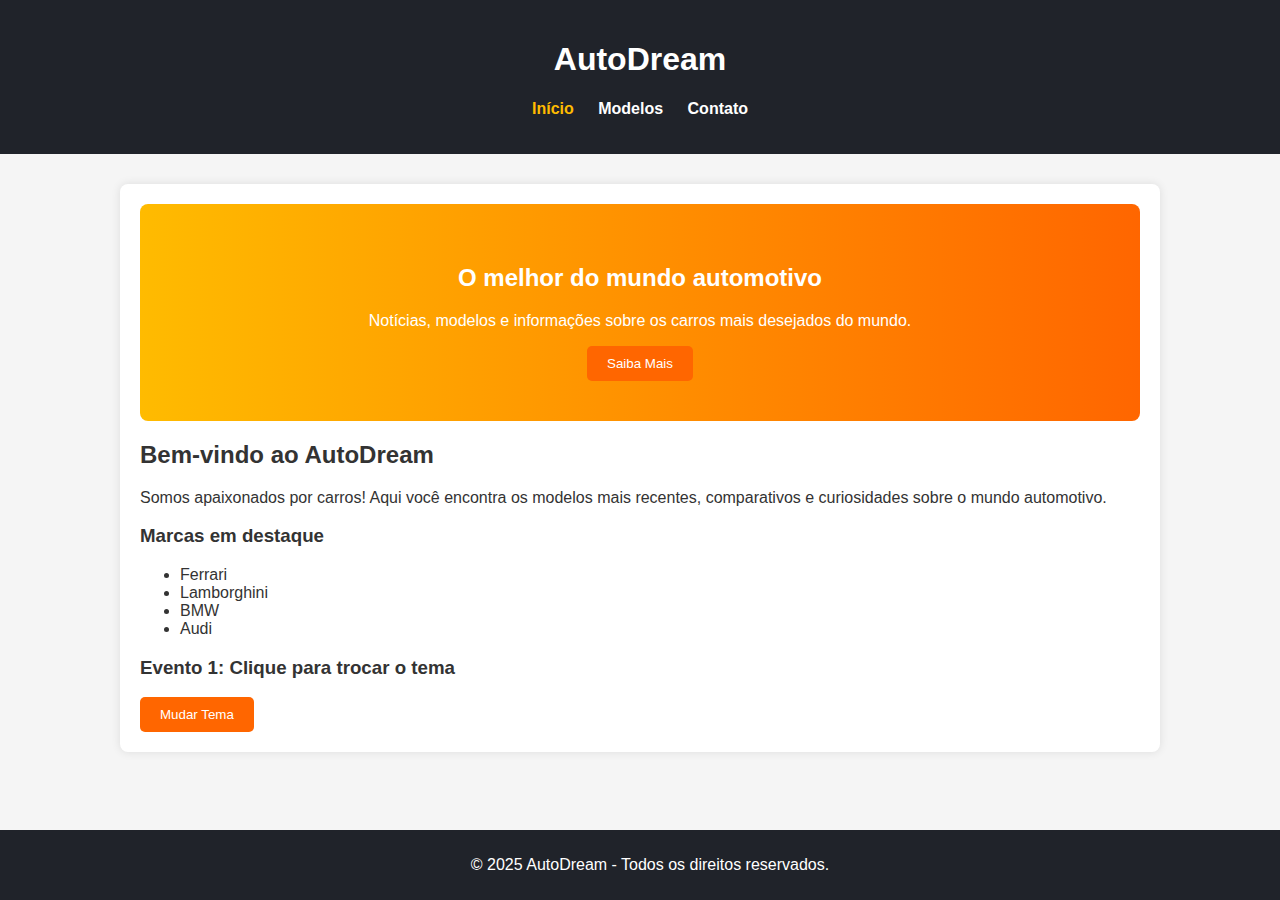
<file: index.html>
<!DOCTYPE html>
<html lang="pt-BR">
<head>
  <meta charset="UTF-8">
  <meta name="viewport" content="width=device-width, initial-scale=1.0">
  <title>AutoDream - O Portal dos Carros</title>
  <link rel="stylesheet" href="style.css">
  <script defer src="script.js"></script>
</head>
<body>
  <header>
    <h1>AutoDream</h1>
    <nav>
      <ul>
        <li><a href="index.html" class="ativo">Início</a></li>
        <li><a href="modelos.html">Modelos</a></li>
        <li><a href="contato.html">Contato</a></li>
      </ul>
    </nav>
  </header>

  <main>
    <section class="banner">
      <h2>O melhor do mundo automotivo</h2>
      <p>Notícias, modelos e informações sobre os carros mais desejados do mundo.</p>
      <button id="btnSaibaMais">Saiba Mais</button>
    </section>

    <article>
      <h2>Bem-vindo ao AutoDream</h2>
      <p>Somos apaixonados por carros! Aqui você encontra os modelos mais recentes, comparativos e curiosidades sobre o mundo automotivo.</p>
    </article>

    <section>
      <h3>Marcas em destaque</h3>
      <ul class="marcas">
        <li>Ferrari</li>
        <li>Lamborghini</li>
        <li>BMW</li>
        <li>Audi</li>
      </ul>
    </section>

    <section>
      <h3>Evento 1: Clique para trocar o tema</h3>
      <button id="btnTema">Mudar Tema</button>
    </section>
  </main>

  <footer>
    <p>&copy; 2025 AutoDream - Todos os direitos reservados.</p>
  </footer>
</body>
</html>
</file>
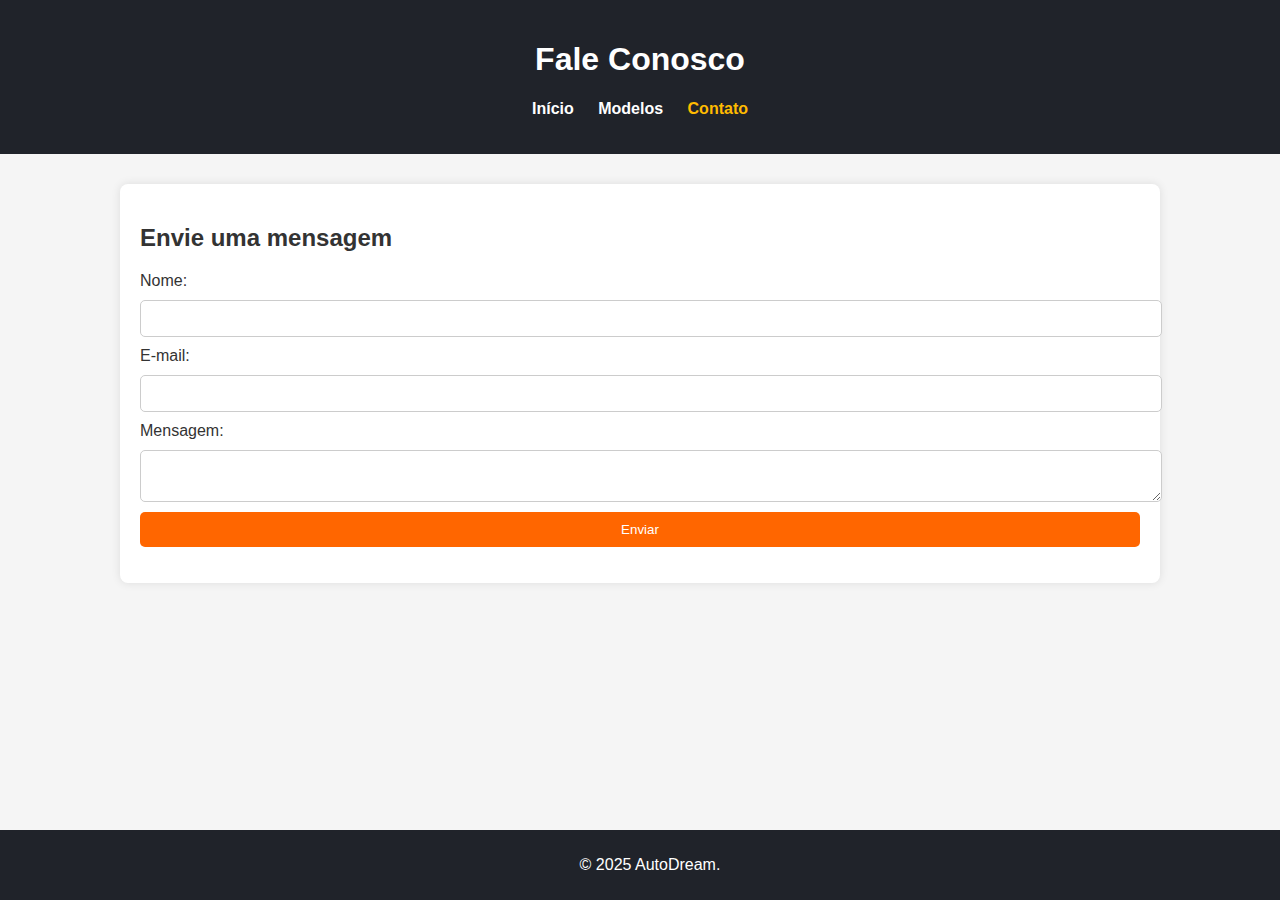
<file: contato.html>
<!DOCTYPE html>
<html lang="pt-BR">
<head>
  <meta charset="UTF-8">
  <meta name="viewport" content="width=device-width, initial-scale=1.0">
  <title>Contato - AutoDream</title>
  <link rel="stylesheet" href="style.css">
  <script defer src="script.js"></script>
</head>
<body>
  <header>
    <h1>Fale Conosco</h1>
    <nav>
      <ul>
        <li><a href="index.html">Início</a></li>
        <li><a href="modelos.html">Modelos</a></li>
        <li><a href="contato.html" class="ativo">Contato</a></li>
      </ul>
    </nav>
  </header>

  <main>
    <section>
      <h2>Envie uma mensagem</h2>
      <form id="formContato">
        <label for="nome">Nome:</label>
        <input type="text" id="nome" required>

        <label for="email">E-mail:</label>
        <input type="email" id="email" required>

      <label for="mensagem">Mensagem:</label>
        <textarea id="mensagem" required></textarea>

        <button type="submit">Enviar</button>
      </form>
      <p id="feedback"></p>
    </section>
  </main>

  <footer>
    <p>&copy; 2025 AutoDream.</p>
  </footer>
</body>
</html>
</file>
<file: style.css>
body {
  font-family: 'Segoe UI', Arial, sans-serif;
  margin: 0;
  background-color: #f5f5f5;
  color: #333;
}

header {
  background: #20232a;
  color: #fff;
  text-align: center;
  padding: 20px;
}

nav ul {
  list-style: none;
  padding: 0;
}

nav li {
  display: inline-block;
  margin: 0 10px;
}

nav a {
  color: white;
  text-decoration: none;
  font-weight: bold;
}

nav a:hover, nav a.ativo {
  color: #ffbb00;
}

main {
  max-width: 1000px;
  margin: 30px auto;
  padding: 20px;
  background: white;
  border-radius: 8px;
  box-shadow: 0 0 10px rgba(0,0,0,0.1);
}

.banner {
  text-align: center;
  background: linear-gradient(to right, #ffbb00, #ff6600);
  padding: 40px;
  border-radius: 8px;
  color: white;
}

button {
  background: #ff6600;
  color: white;
  border: none;
  padding: 10px 20px;
  border-radius: 5px;
  cursor: pointer;
}

button:hover {
  background: #ff8800;
}

.galeria {
  display: flex;
  flex-wrap: wrap;
  gap: 20px;
  justify-content: center;
}

.galeria img {
  border-radius: 8px;
  transition: transform 0.3s;
}

.galeria img:hover {
  transform: scale(1.05);
}

form {
  display: flex;
  flex-direction: column;
  gap: 10px;
}

input, textarea {
  padding: 10px;
  border: 1px solid #ccc;
  border-radius: 5px;
  width: 100%;
}

footer {
  text-align: center;
  background: #20232a;
  color: white;
  padding: 10px;
  position: fixed;
  width: 100%;
  bottom: 0;
}

body.dark {
  background-color: #1e1e1e;
  color: #eee;
}

body.dark main {
  background-color: #2b2b2b;
}

body.dark header, body.dark footer {
  background-color: #111;
}
</file>
